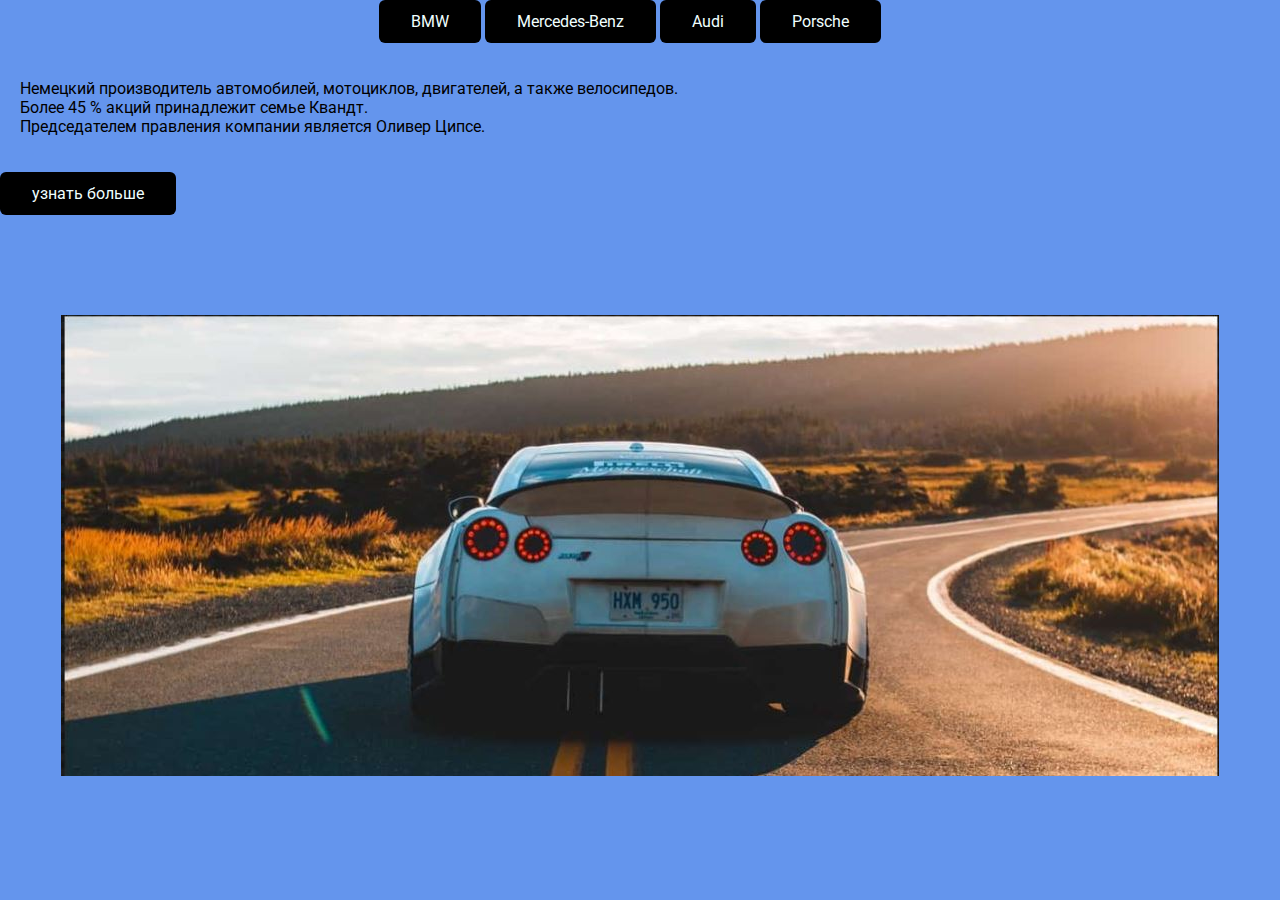
<file: index.html>
<!DOCTYPE html>
<html lang="en">
<head>
    <!-- Yandex.Metrika counter -->
<script type="text/javascript" >
   (function(m,e,t,r,i,k,a){m[i]=m[i]||function(){(m[i].a=m[i].a||[]).push(arguments)};
   m[i].l=1*new Date();
   for (var j = 0; j < document.scripts.length; j++) {if (document.scripts[j].src === r) { return; }}
   k=e.createElement(t),a=e.getElementsByTagName(t)[0],k.async=1,k.src=r,a.parentNode.insertBefore(k,a)})
   (window, document, "script", "https://mc.yandex.ru/metrika/tag.js", "ym");

   ym(93414725, "init", {
        clickmap:true,
        trackLinks:true,
        accurateTrackBounce:true
   });
</script>
<noscript><div><img src="https://mc.yandex.ru/watch/93414725" style="position:absolute; left:-9999px;" alt="" /></div></noscript>
<!-- /Yandex.Metrika counter -->
    <meta charset="UTF-8">
    <meta http-equiv="X-UA-Compatible" content="IE=edge">
    <meta name="viewport" content="width=device-width, initial-scale=1.0">
    <title>APPLE</title>
    <link rel="stylesheet" href="style.css">
</head>
<body>
    <header>
        <div class="logo"></div>
        <nav><a href="https://ru.wikipedia.org/wiki/BMW" target="_blank">BMW</a>
            <a href="https://ru.wikipedia.org/wiki/Mercedes-Benz" target="_blank">Mercedes-Benz</a>
            <a href="https://ru.wikipedia.org/wiki/Audi" target="_blank">Audi</a>
            <a href="https://ru.wikipedia.org/wiki/Porsche" target="_blank">Porsche</a>
        </nav>
    </div> 
    </header>
    <main>
        <section class="www">
    <p>
        Немецкий производитель автомобилей, мотоциклов, двигателей, а также велосипедов. <br>
        Более 45 % акций принадлежит семье Квандт. <br>
        Председателем правления компании является Оливер Ципсе. <br>
    </p>
</section>
<section class="book">
    <a href="">
        узнать больше
    </a>
</section>
<section class="image">
    <img src="images/carwhite.JPG">
</section>
</main>
    <footer>
        <div class="container">
            <p class="footerP"></p>
            <nыav class="footerNAV"></nыav>
        </div>
    </footer>
</body>
</html>
</file>
<file: style.css>
@import url('https://fonts.googleapis.com/css2?family=EB+Garamond:ital,wght@0,400;0,500;0,600;0,700;0,800;1,400;1,500;1,600;1,700;1,800&family=Pacifico&family=Roboto:ital,wght@0,100;0,300;0,400;0,500;0,700;0,900;1,100;1,300;1,400;1,500;1,700;1,900&display=swap');
body {
margin:0; 
font-family: 'EB Garamond', serif;
font-family: 'Roboto', sans-serif;
background-color: cornflowerblue;
}
header {
    display: flex;
    justify-content: center;
    align-items: center;
    margin-right: 20px ;
}
.www {
    display: flex;
    justify-content: space-between;
    align-items: center;
    padding: 20px;
    position: relative;
}
a {display: inline-block;
    color:azure;
    background-color: black;
    text-decoration: none;
    padding: 12px 32px;
    border-radius: 6px;
}
.image {display: flex;
    align-items: center;
    margin: 100px;
    justify-content: center;
}
</file>
